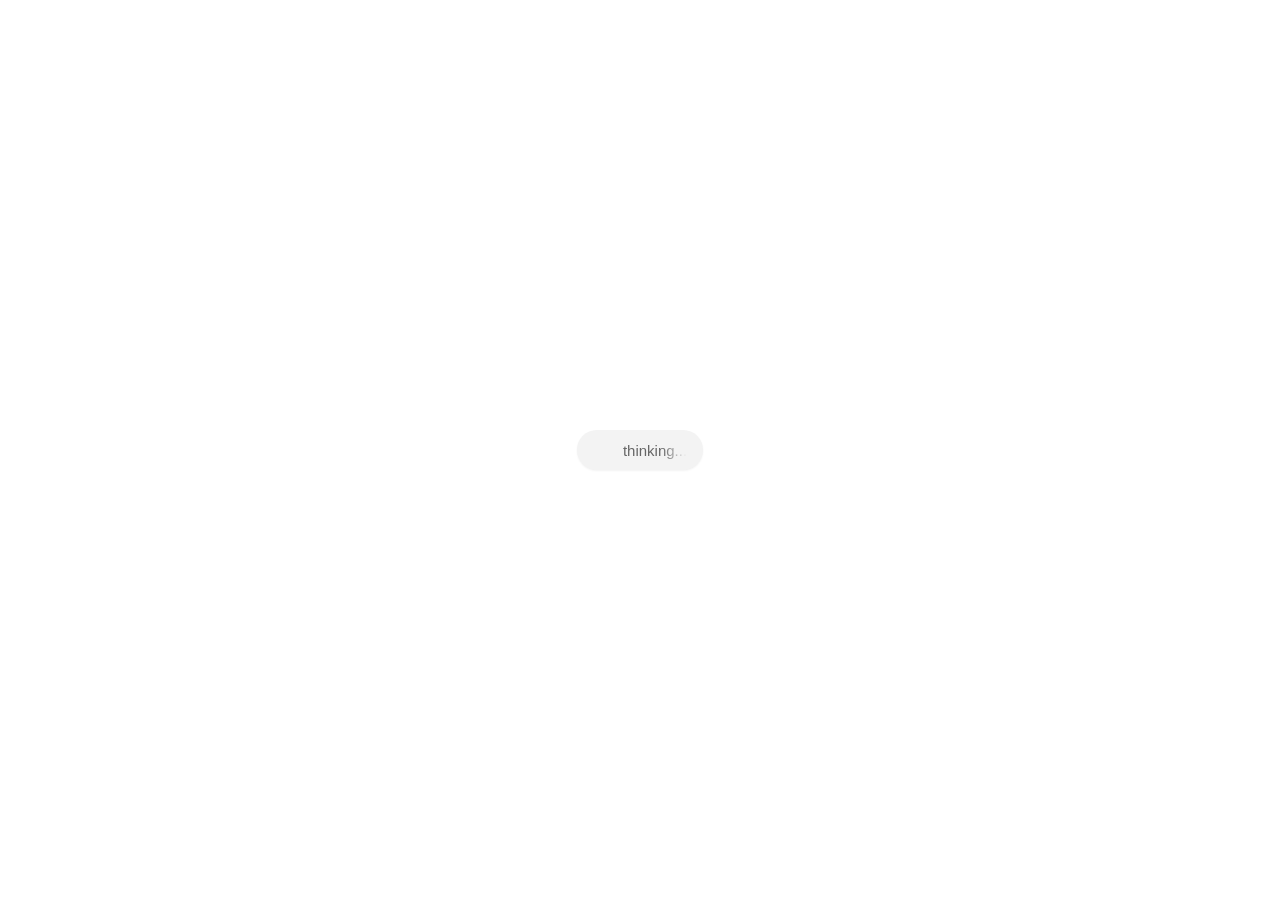
<file: thinking-state.html>
<!DOCTYPE html>
<html lang="en">
<head>
    <meta charset="UTF-8">
    <meta name="viewport" content="width=device-width, initial-scale=1.0">
    <title>Thinking Bubble</title>
    <style>
        * {
            margin: 0;
            padding: 0;
            box-sizing: border-box;
        }

        body {
            min-height: 100vh;
            display: flex;
            align-items: center;
            justify-content: center;
            background: white;
            font-family: -apple-system, BlinkMacSystemFont, 'Segoe UI', Roboto, Oxygen, Ubuntu, Cantarell, sans-serif;
        }

        .message-bubble {
            background: #f3f3f3;
            padding: 10px 16px;
            border-radius: 999px;
            box-shadow: 0 1px 2px rgba(0, 0, 0, 0.05);
            display: flex;
            align-items: center;
            gap: 10px;
            animation: fadeIn 0.5s ease-out;
        }

        @keyframes fadeIn {
            from {
                opacity: 0;
                transform: translateY(10px);
            }
            to {
                opacity: 1;
                transform: translateY(0);
            }
        }

        .spring-icon {
            width: 20px;
            height: 20px;
            flex-shrink: 0;
        }

        .spring-path {
            fill: none;
            stroke: #999;
            stroke-width: 2.5;
            stroke-linecap: round;
            stroke-linejoin: round;
            stroke-dasharray: 200;
            stroke-dashoffset: 200;
            animation: drawPath 2.5s cubic-bezier(0.45, 0, 0.55, 1) infinite;
        }

        @keyframes drawPath {
            0% {
                stroke-dashoffset: 200;
                opacity: 0.3;
            }
            50% {
                stroke-dashoffset: 0;
                opacity: 1;
            }
            100% {
                stroke-dashoffset: -200;
                opacity: 0.3;
            }
        }

        .thinking-text {
            font-size: 15px;
            font-weight: 400;
            color: #666;
            display: flex;
            gap: 0;
            background: linear-gradient(90deg, 
                #666 0%, 
                #666 30%, 
                #f3f3f3 50%, 
                #666 70%, 
                #666 100%
            );
            background-size: 200% 100%;
            -webkit-background-clip: text;
            background-clip: text;
            -webkit-text-fill-color: transparent;
            animation: shimmer 5s cubic-bezier(0.45, 0, 0.55, 1) infinite;
        }

        .thinking-text span {
            display: inline-block;
        }

        @keyframes shimmer {
            0% {
                background-position: 200% center;
            }
            100% {
                background-position: -200% center;
            }
        }
    </style>
</head>
<body>
    <div class="message-bubble">
        <svg class="spring-icon" viewBox="0 0 40 40" xmlns="http://www.w3.org/2000/svg">
            <path class="spring-path" d="M 5,20 Q 8,12 12,14 T 16,20 T 20,14 T 24,20 T 28,14 T 32,20 Q 35,22 35,20" />
        </svg>
        <div class="thinking-text" id="thinkingText"></div>
    </div>

    <script>
        // Split text into individual characters for shimmer effect
        const text = 'thinking...';
        const thinkingTextElement = document.getElementById('thinkingText');
        
        text.split('').forEach(char => {
            const span = document.createElement('span');
            span.textContent = char;
            thinkingTextElement.appendChild(span);
        });
    </script>
</body>
</html>
</file>
